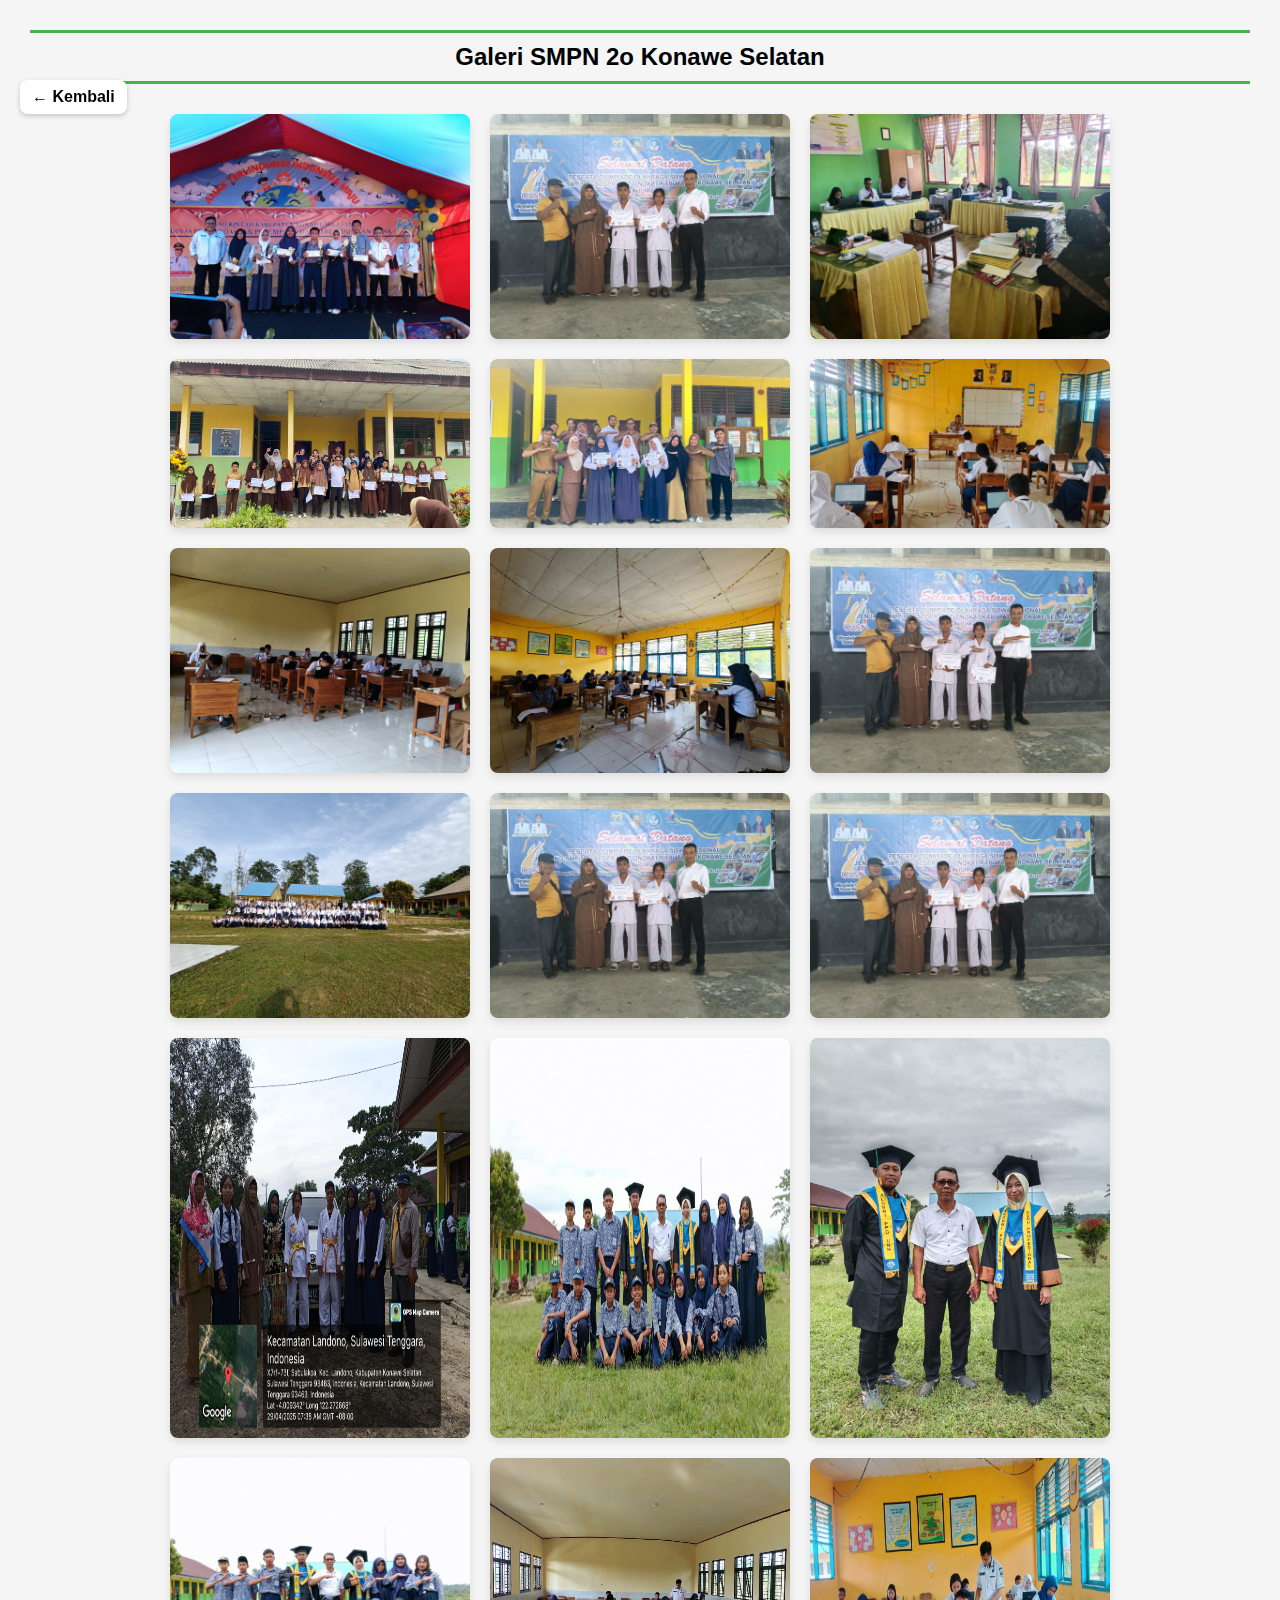
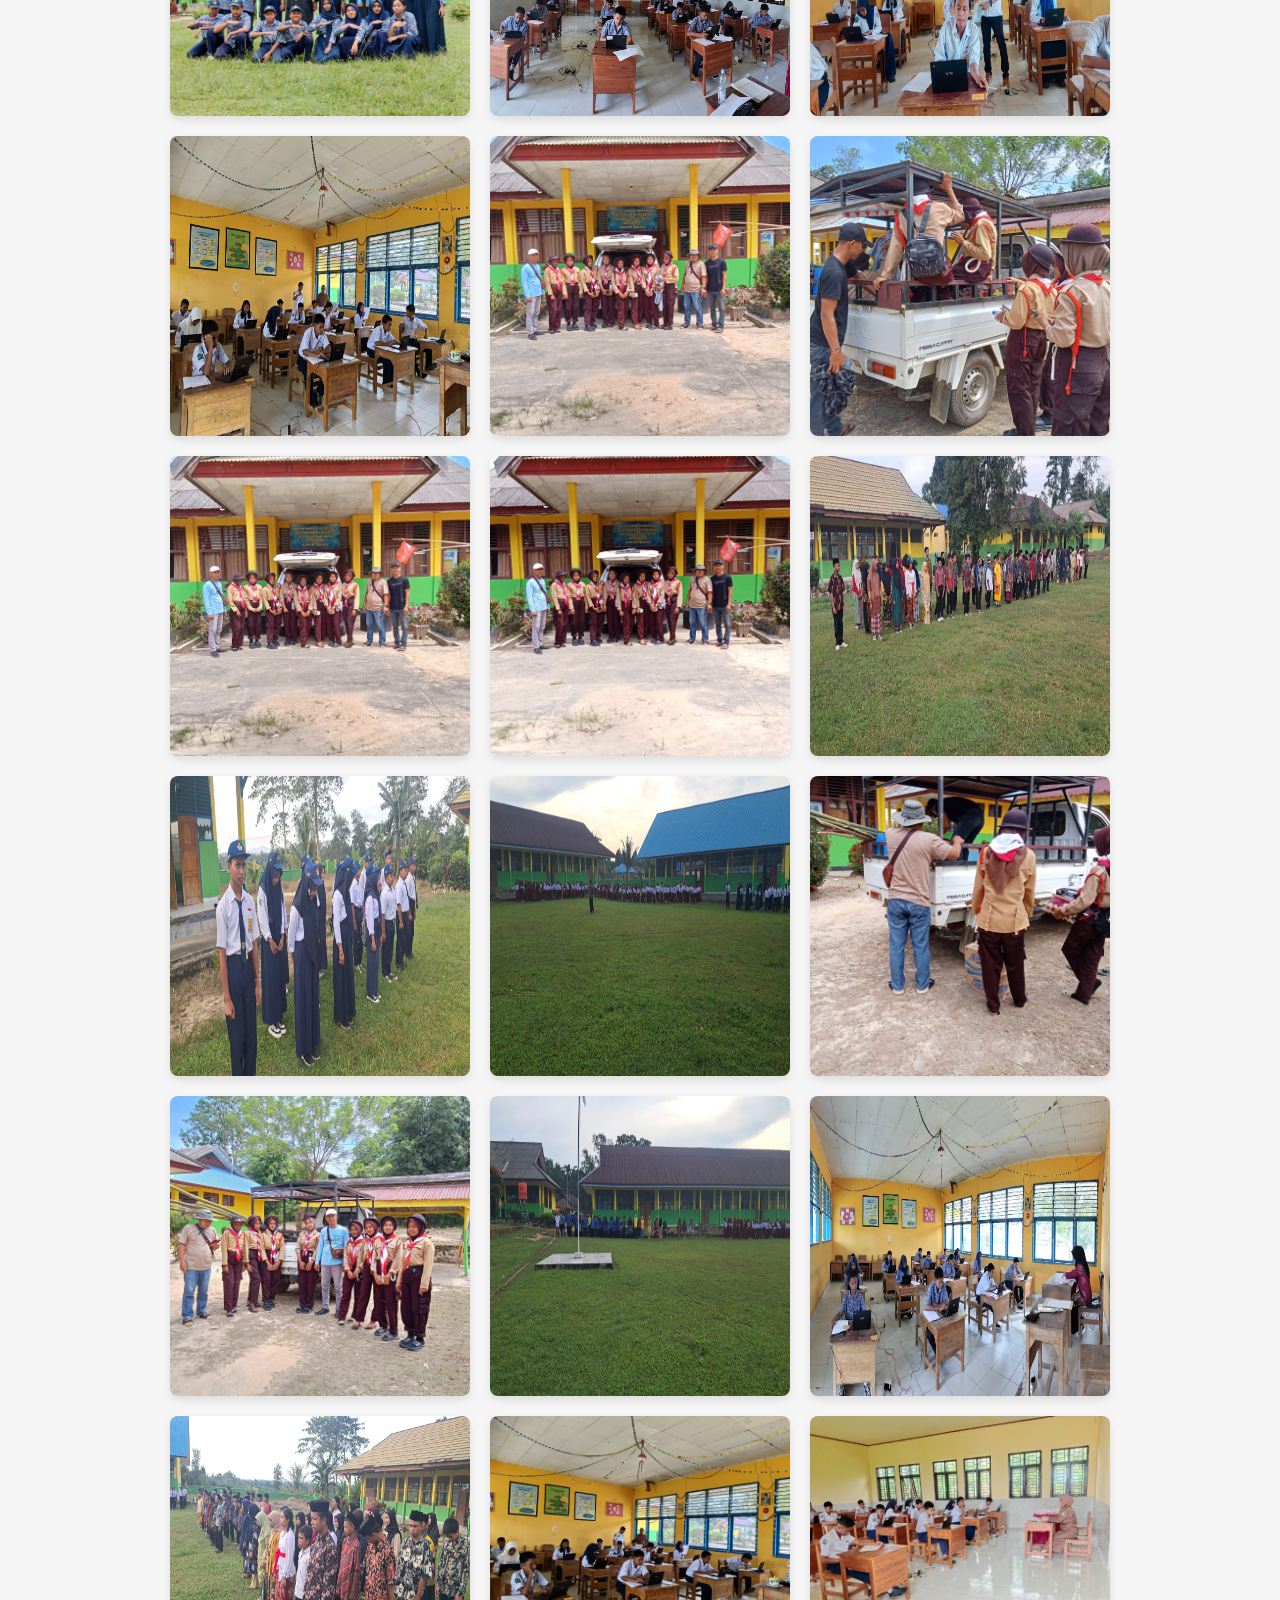
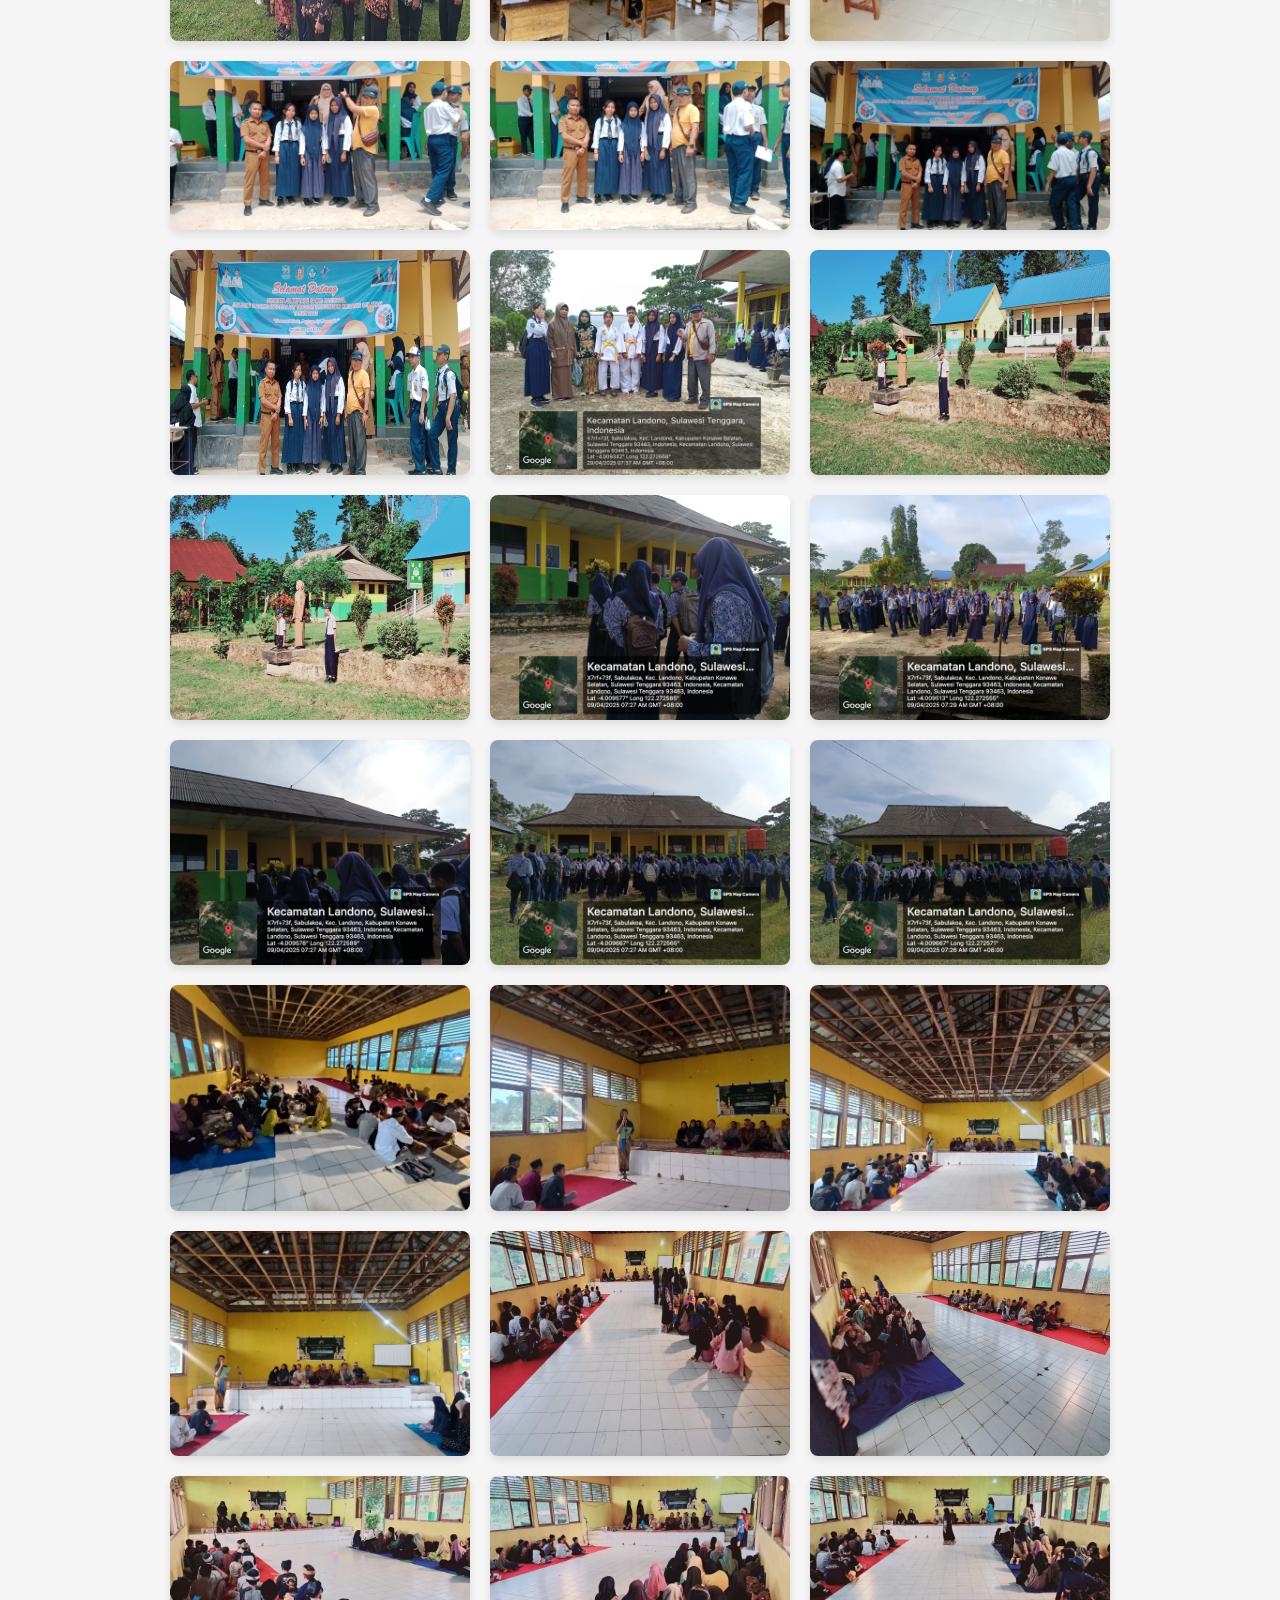
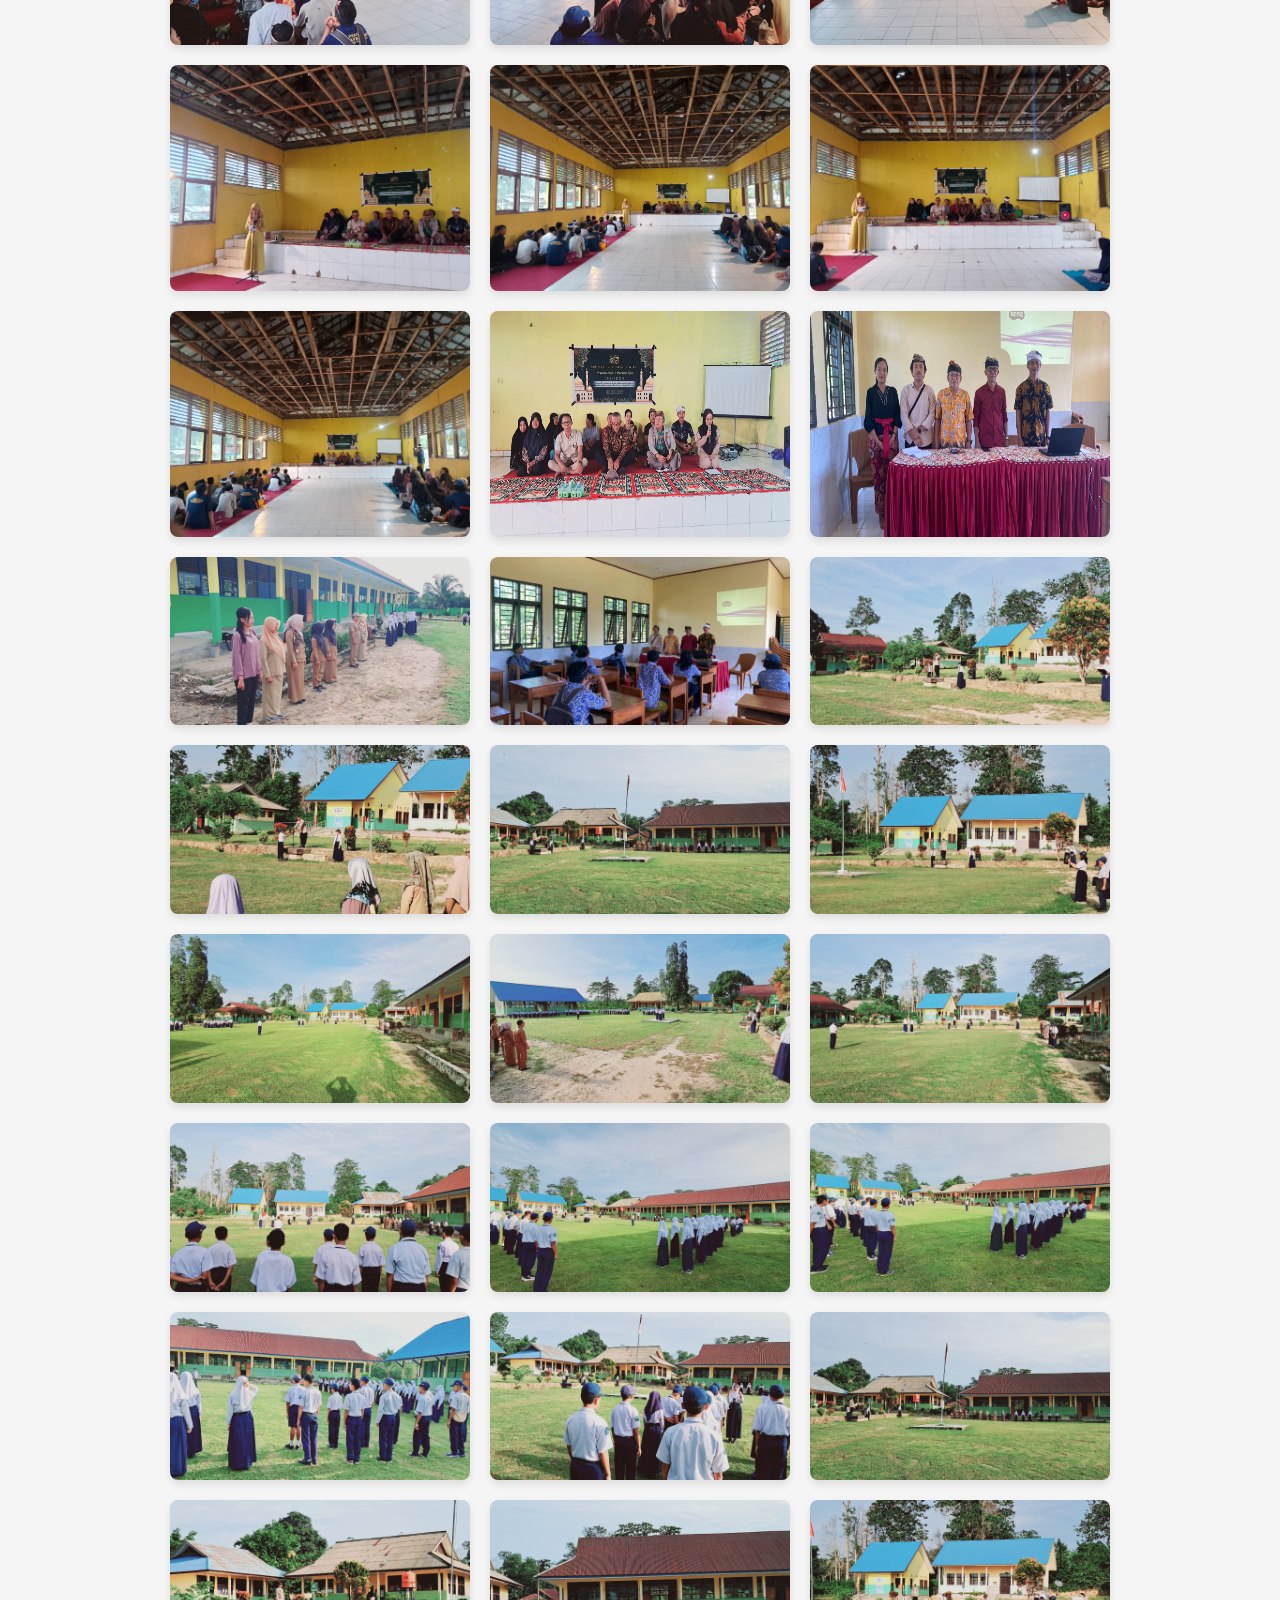
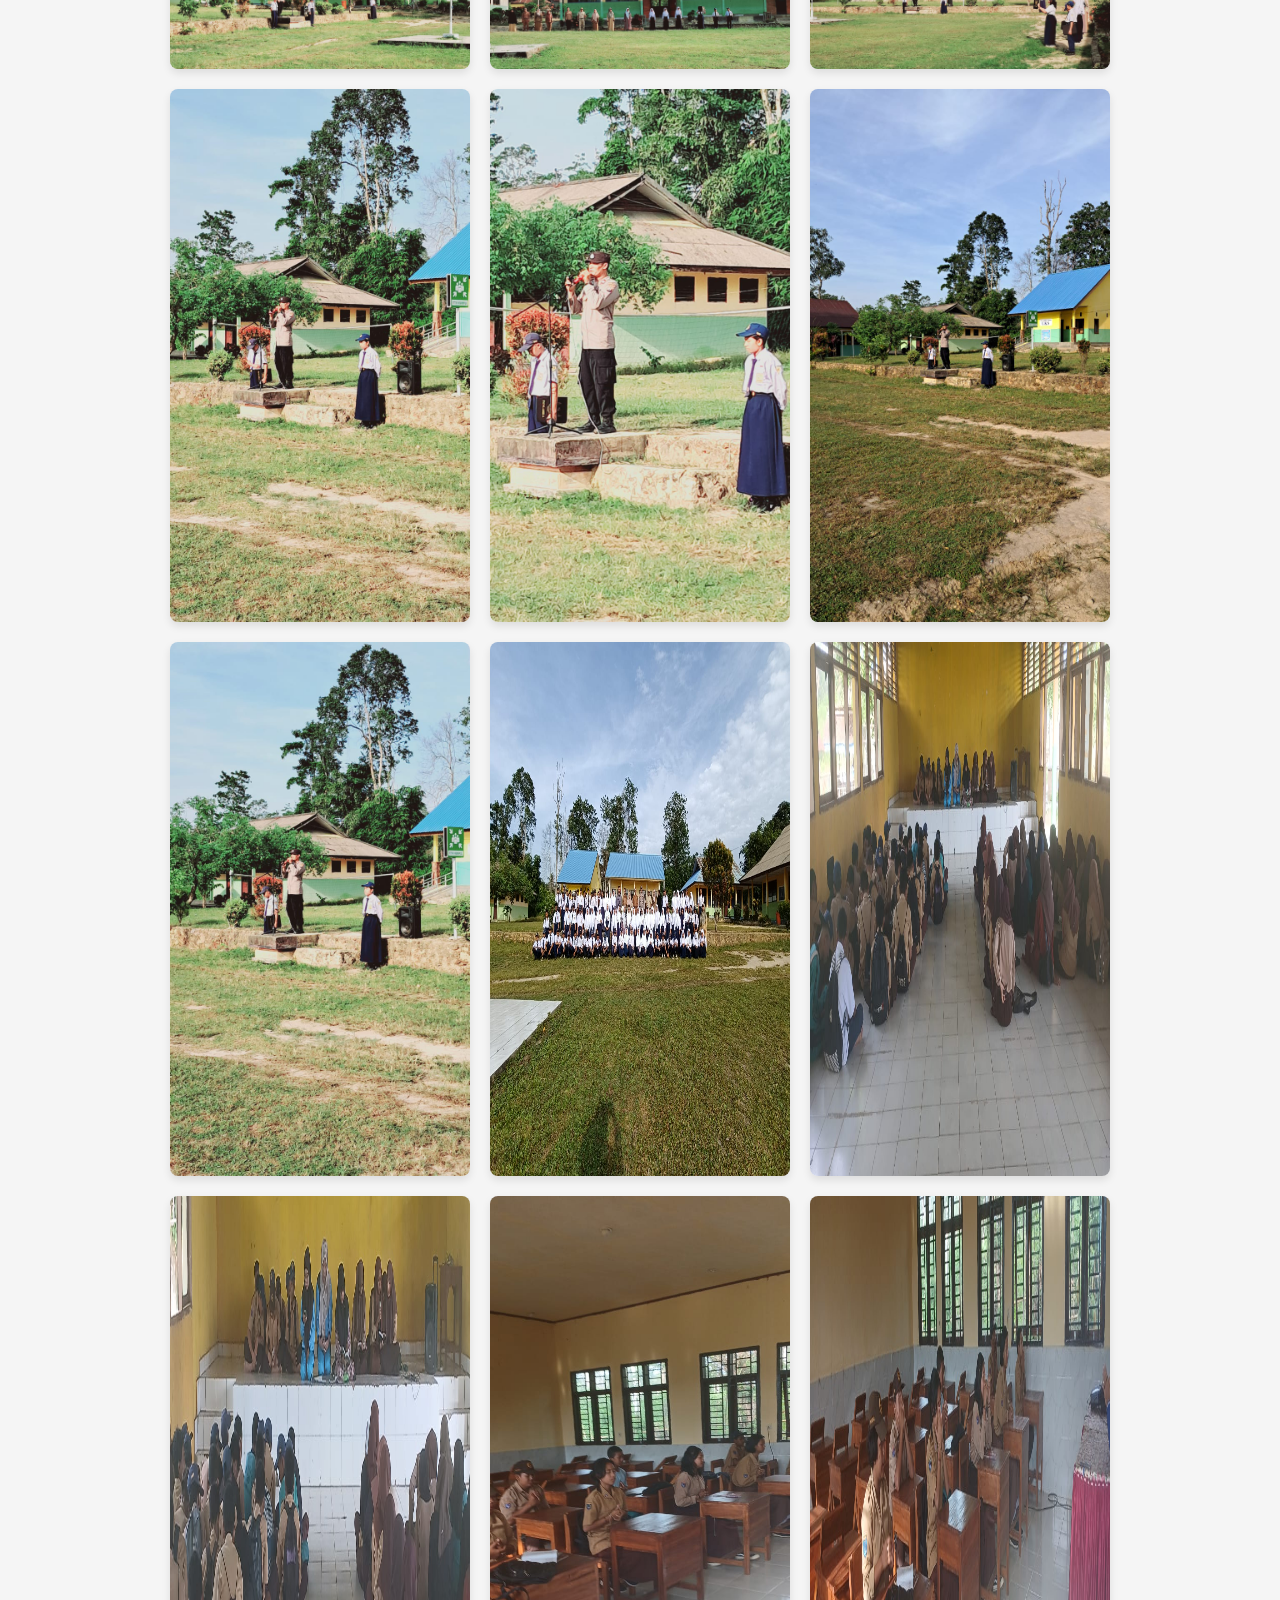
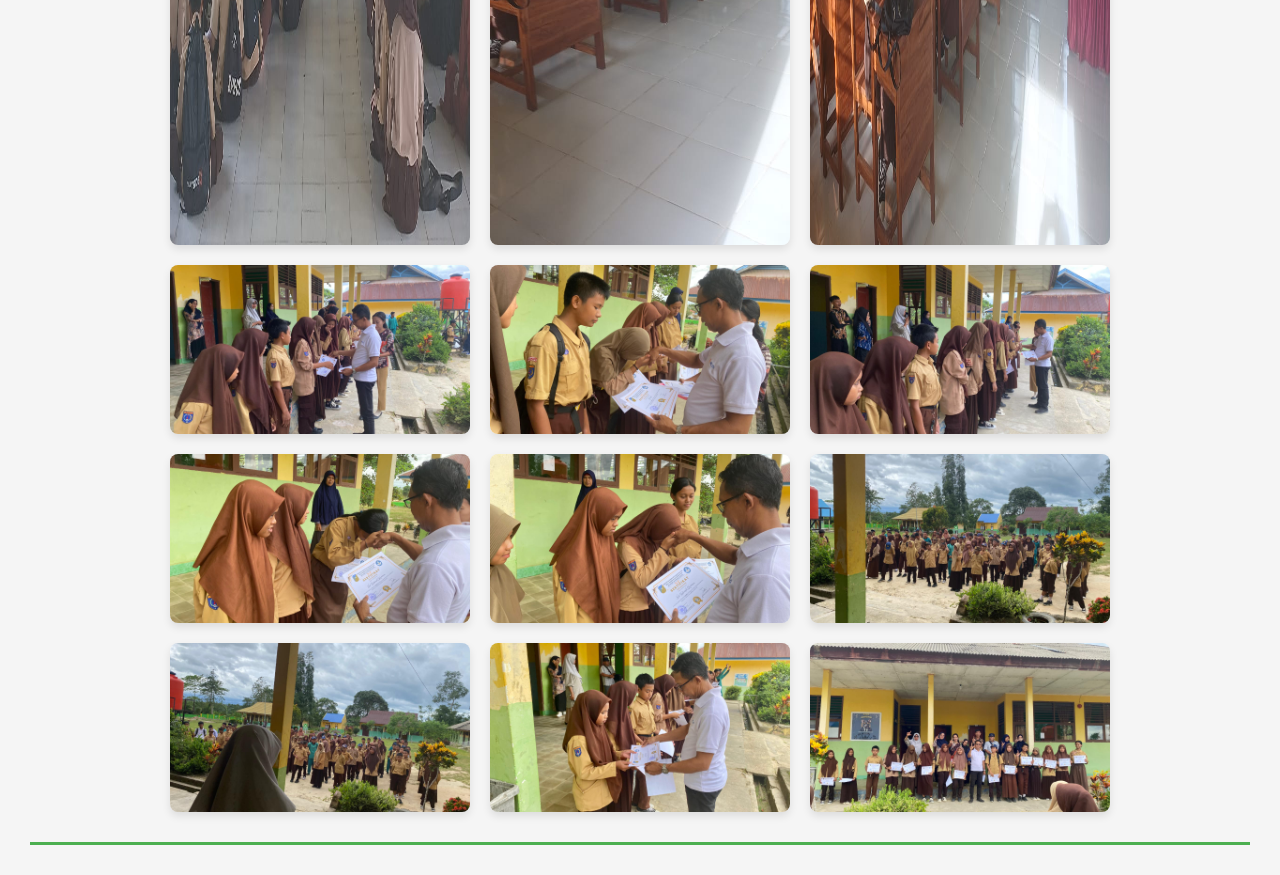
<file: galeri Lengkap.html>
<!DOCTYPE html>
<html lang="id">
<head>
  <link rel="stylesheet" href="assets/css/style.css" />
  <meta charset="UTF-8" />
  <meta name="viewport" content="width=device-width, initial-scale=1.0" />
  <title>Galeri Lengkap</title>
  <style>
    body {
      font-family: Arial, sans-serif;
      padding: 30px;
      background-color: #f5f5f5;
      position: relative;
    }

    h2 {
      text-align: center;
      margin-bottom: 30px;
      border-top: 3px solid #4CAF50;
      border-bottom: 3px solid #4CAF50;
      padding: 10px 0;
      color: #000;
    }

    .gallery-full {
      display: flex;
      flex-wrap: wrap;
      gap: 20px;
      justify-content: center;
      padding-bottom: 30px;
      border-bottom: 3px solid #4CAF50; /* Garis bawah galeri */
    }

    .gallery-full img {
      width: 300px;
      height: auto;
      border-radius: 8px;
      box-shadow: 0 4px 8px rgba(0,0,0,0.1);
      transition: transform 0.2s;
    }

    .gallery-full img:hover {
      transform: scale(1.05);
    }

    .back-link {
      position: absolute;
      top: 20px;
      right: 30px;
      text-decoration: none;
      color: #0066cc;
      font-weight: bold;
      background-color: #e6f0ff;
      padding: 8px 14px;
      border-radius: 6px;
      box-shadow: 0 2px 5px rgba(0,0,0,0.1);
      transition: background-color 0.2s;
    }

    .back-link:hover {
      background-color: #cce0ff;
    }
    .btn-kembali {
  position: fixed;
  top: 80px; /* bisa sesuaikan sesuai kebutuhan */
  left: 20px;
  z-index: 9999;
  background-color: white;
  padding: 8px 12px;
  border-radius: 8px;
  box-shadow: 0 2px 5px rgba(0,0,0,0.2);
  text-decoration: none;
  font-weight: bold;
  color: #000;
}

  </style>
</head>
<body>

  <!-- Tombol kembali -->
  <a href="galeri.html" class="btn-kembali">← Kembali</a>
  <!-- Judul dengan garis atas & bawah -->
  <h2>Galeri SMPN 2o Konawe Selatan</h2>

  <!-- Galeri dengan garis bawah -->
  <div class="gallery-full">
  <img src="Galeri/Gambar 1.jpg" alt="Kegiatan">
  <img src="Galeri/Gambar 2.jpg" alt="Kegiatan">
  <img src="Galeri/Gambar 3.jpg" alt="Kegiatan">
  <img src="Galeri/Gambar 4.jpg" alt="Kegiatan">
  <img src="Galeri/Gambar 5.jpg" alt="Kegiatan">
  <img src="Galeri/IMG-20250510-WA0005.jpg" alt="Kegiatan">
  <img src="Galeri/IMG-20250510-WA0006.jpg" alt="Kegiatan">
  <img src="Galeri/IMG-20250510-WA0007.jpg" alt="Kegiatan">
  <img src="Galeri/IMG-20250528-WA0005.jpg" alt="Kegiatan">
  <img src="Galeri/IMG-20250529-WA0002.jpg" alt="Kegiatan">
  <img src="Galeri/IMG-20250529-WA0004.jpg" alt="Kegiatan">
  <img src="Galeri/IMG-20250529-WA0005.jpg" alt="Kegiatan">
  <img src="Galeri/IMG-20250529-WA0006.jpg" alt="Kegiatan">
  <img src="Galeri/IMG-20250613-WA0001.jpg" alt="Kegiatan">
  <img src="Galeri/IMG-20250613-WA0002.jpg" alt="Kegiatan">
  <img src="Galeri/IMG-20250613-WA0003.jpg" alt="Kegiatan">
  <img src="Galeri/IMG-20250613-WA0005.jpg" alt="Kegiatan">
  <img src="Galeri/IMG-20250613-WA0006.jpg" alt="Kegiatan">
  <img src="Galeri/IMG-20250613-WA0007.jpg" alt="Kegiatan">
  <img src="Galeri/IMG-20250613-WA0008.jpg" alt="Kegiatan">
  <img src="Galeri/IMG-20250613-WA0009.jpg" alt="Kegiatan">
  <img src="Galeri/IMG-20250613-WA0010.jpg" alt="Kegiatan">
  <img src="Galeri/IMG-20250613-WA0011.jpg" alt="Kegiatan">
  <img src="Galeri/IMG-20250613-WA0012.jpg" alt="Kegiatan">
  <img src="Galeri/IMG-20250613-WA0013.jpg" alt="Kegiatan">
  <img src="Galeri/IMG-20250613-WA0014.jpg" alt="Kegiatan">
  <img src="Galeri/IMG-20250613-WA0015.jpg" alt="Kegiatan">
  <img src="Galeri/IMG-20250613-WA0016.jpg" alt="Kegiatan">
  <img src="Galeri/IMG-20250613-WA0017.jpg" alt="Kegiatan">
  <img src="Galeri/IMG-20250613-WA0018.jpg" alt="Kegiatan">
  <img src="Galeri/IMG-20250613-WA0019.jpg" alt="Kegiatan">
  <img src="Galeri/IMG-20250613-WA0020.jpg" alt="Kegiatan">
  <img src="Galeri/IMG-20250613-WA0021.jpg" alt="Kegiatan">
  <img src="Galeri/IMG-20250613-WA0022.jpg" alt="Kegiatan">
  <img src="Galeri/IMG-20250613-WA0023.jpg" alt="Kegiatan">
  <img src="Galeri/IMG-20250613-WA0024.jpg" alt="Kegiatan">
  <img src="Galeri/IMG-20250613-WA0025.jpg" alt="Kegiatan">
  <img src="Galeri/IMG-20250613-WA0026.jpg" alt="Kegiatan">
  <img src="Galeri/IMG-20250613-WA0027.jpg" alt="Kegiatan">
  <img src="Galeri/IMG-20250613-WA0028.jpg" alt="Kegiatan">
  <img src="Galeri/IMG-20250613-WA0029.jpg" alt="Kegiatan">
  <img src="Galeri/IMG-20250613-WA0030.jpg" alt="Kegiatan">
  <img src="Galeri/IMG-20250613-WA0031.jpg" alt="Kegiatan">
  <img src="Galeri/IMG-20250613-WA0032.jpg" alt="Kegiatan">
  <img src="Galeri/IMG-20250613-WA0033.jpg" alt="Kegiatan">
  <img src="Galeri/IMG-20250613-WA0034.jpg" alt="Kegiatan">
  <img src="Galeri/IMG-20250613-WA0035.jpg" alt="Kegiatan">
  <img src="Galeri/IMG-20250613-WA0036.jpg" alt="Kegiatan">
  <img src="Galeri/IMG-20250613-WA0037.jpg" alt="Kegiatan">
  <img src="Galeri/IMG-20250613-WA0038.jpg" alt="Kegiatan">
  <img src="Galeri/IMG-20250613-WA0039.jpg" alt="Kegiatan">
  <img src="Galeri/IMG-20250613-WA0040.jpg" alt="Kegiatan">
  <img src="Galeri/IMG-20250613-WA0041.jpg" alt="Kegiatan">
  <img src="Galeri/IMG-20250613-WA0042.jpg" alt="Kegiatan">
  <img src="Galeri/IMG-20250613-WA0043.jpg" alt="Kegiatan">
  <img src="Galeri/IMG-20250613-WA0044.jpg" alt="Kegiatan">
  <img src="Galeri/IMG-20250613-WA0045.jpg" alt="Kegiatan">
  <img src="Galeri/IMG-20250613-WA0046.jpg" alt="Kegiatan">
  <img src="Galeri/IMG-20250613-WA0047.jpg" alt="Kegiatan">
  <img src="Galeri/IMG-20250613-WA0048.jpg" alt="Kegiatan">
  <img src="Galeri/IMG-20250613-WA0049.jpg" alt="Kegiatan">
  <img src="Galeri/IMG-20250613-WA0050.jpg" alt="Kegiatan">
  <img src="Galeri/IMG-20250613-WA0051.jpg" alt="Kegiatan">
  <img src="Galeri/IMG-20250613-WA0052.jpg" alt="Kegiatan">
  <img src="Galeri/IMG-20250613-WA0053.jpg" alt="Kegiatan">
  <img src="Galeri/IMG-20250613-WA0054.jpg" alt="Kegiatan">
  <img src="Galeri/IMG-20250613-WA0055.jpg" alt="Kegiatan">
  <img src="Galeri/IMG-20250613-WA0056.jpg" alt="Kegiatan">
  <img src="Galeri/IMG-20250613-WA0057.jpg" alt="Kegiatan">
  <img src="Galeri/IMG-20250613-WA0058.jpg" alt="Kegiatan">
  <img src="Galeri/IMG-20250613-WA0059.jpg" alt="Kegiatan">
  <img src="Galeri/IMG-20250613-WA0060.jpg" alt="Kegiatan">
  <img src="Galeri/IMG-20250613-WA0061.jpg" alt="Kegiatan">
  <img src="Galeri/IMG-20250613-WA0062.jpg" alt="Kegiatan">
  <img src="Galeri/IMG-20250613-WA0063.jpg" alt="Kegiatan">
  <img src="Galeri/IMG-20250613-WA0064.jpg" alt="Kegiatan">
  <img src="Galeri/IMG-20250613-WA0065.jpg" alt="Kegiatan">
  <img src="Galeri/IMG-20250613-WA0066.jpg" alt="Kegiatan">
  <img src="Galeri/IMG-20250613-WA0067.jpg" alt="Kegiatan">
  <img src="Galeri/IMG-20250613-WA0068.jpg" alt="Kegiatan">
  <img src="Galeri/IMG-20250613-WA0069.jpg" alt="Kegiatan">
  <img src="Galeri/IMG-20250613-WA0070.jpg" alt="Kegiatan">
  <img src="Galeri/IMG-20250613-WA0071.jpg" alt="Kegiatan">
  <img src="Galeri/IMG-20250613-WA0072.jpg" alt="Kegiatan">
  <img src="Galeri/IMG-20250613-WA0073.jpg" alt="Kegiatan">
  <img src="Galeri/IMG-20250613-WA0074.jpg" alt="Kegiatan">
  <img src="Galeri/IMG-20250613-WA0075.jpg" alt="Kegiatan">
  <img src="Galeri/IMG-20250613-WA0076.jpg" alt="Kegiatan">
  <img src="Galeri/IMG-20250613-WA0077.jpg" alt="Kegiatan">
  <img src="Galeri/IMG-20250613-WA0078.jpg" alt="Kegiatan">
  <img src="Galeri/IMG-20250613-WA0079.jpg" alt="Kegiatan">
  <img src="Galeri/IMG-20250613-WA0080.jpg" alt="Kegiatan">
  <img src="Galeri/IMG-20250613-WA0081.jpg" alt="Kegiatan">
  <img src="Galeri/IMG-20250613-WA0082.jpg" alt="Kegiatan">
  <img src="Galeri/IMG-20250613-WA0083.jpg" alt="Kegiatan">
  <img src="Galeri/IMG-20250613-WA0084.jpg" alt="Kegiatan">
   </div>

  <script>
    // Toggle menu saat nav-toggle diklik
    document.addEventListener("DOMContentLoaded", function () {
      const toggle = document.querySelector(".nav-toggle");
      const navLinks = document.querySelector(".nav-links");

      if (toggle && navLinks) {
        toggle.addEventListener("click", function () {
          navLinks.classList.toggle("active");
        });
      }
    });
  </script>
</body>
</html>
</file>
<file: assets/css/style.css>
/* Reset dasar */
* {
  margin: 0;
  padding: 0;
  box-sizing: border-box;
  font-family: Arial, sans-serif;
}

/* Top Bar */
.top-bar {
  display: flex;
  justify-content: space-between;
  align-items: center;
  padding: 5px 20px;
  font-size: 14px;
  background-color: #23059c;
  color: white;
  color: black;
}

.top-bar i {
  margin-right: 5px;
}

.social-icons a {
  margin-left: 10px;
}

.social-icons a .fab {
  font-size: 18px;
}

.fa-facebook { color: #3b5998; }
.fa-twitter { color: #1da1f2; }
.fa-instagram { color: #e4405f; }
.fa-youtube { color: #ff0000; }
.fa-whatsapp { color: #07ef3d; }

/* Header Navigasi */
header {
  background-color: #23059c;
  color: white;
  position: sticky;
  top: 0;
  width: 100%;
  z-index: 1000;
}

nav {
  display: flex;
  align-items: center;
  justify-content: space-between;
  flex-wrap: wrap;
  padding: 10px 20px;
}

.logo {
  display: flex;
  align-items: center;
  gap: 2px;
}

.logo img {
  width: 50px;
}

.nav-toggle {
  display: none;
  font-size: 24px;
  cursor: pointer;
  color: white;
}

.nav-links {
  display: flex;
  align-items: center;
  flex-wrap: wrap;
}

.nav-links a {
  color: white;
  text-decoration: none;
  margin: 5px 10px;
}

.nav-links a:hover {
  text-decoration: underline;
}

.login-btn {
  background-color: orange;
  color: white;
  padding: 5px 15px;
  border-radius: 20px;
  text-decoration: none;
}

/* Footer */
footer {
  background-color: #23059c;
  color: white;
  background-color: #4807ec;
  color: white;
  padding: 40px 20px 20px;
  display: flex;
  flex-wrap: wrap;
  justify-content: space-between;
}

footer .column {
  flex: 1;
  margin: 10px;
}

.footer-logo {
  display: flex;
  align-items: center;
  gap: 10px;
}

.footer-logo img {
  width: 60px;
}

.footer-links a {
  display: block;
  color: white;
  text-decoration: none;
  margin: 5px 0;
}

.footer-icons a {
  margin-right: 10px;
}

.footer-icons a .fab {
  font-size: 20px;
}

.bottom-bar {
  background-color: #f7df09;
  text-align: center;
  padding: 10px;
  font-size: 14px;
}

.map-container {
  display: flex;
  flex-direction: row;
  align-items: flex-start;
  gap: 10px;
  margin-top: 10px;
}

.map-container iframe {
  flex: 1;
  height: 200px;
  border: 0;
  border-radius: 10px;
}

/* Counter box */
.counter-section {
  display: flex;
  justify-content: center;
  gap: 40px;
  margin-top: 10px;
}

.counter-box {
  text-align: center;
  color: white;
  display: flex;
  flex-direction: column;
  align-items: center;
}

.icon-text {
  display: flex;
  align-items: center;
  gap: 8px;
  margin-bottom: 5px;
}

.icon-text p {
  margin: 0;
  font-weight: bold;
  font-size: 16px;
}

.counter-box span {
  font-size: 20px;
  font-weight: bold;
  margin-top: 5px;
}

/* Responsive */
@media (max-width: 768px) {
  .nav-links {
    display: none;
    flex-direction: column;
    width: 100%;
    background-color: #f5cd05;
  }
  .nav-links.show {
    display: flex;
  }
  .nav-toggle {
    display: block;
  }
}



/* Tambahan: Responsivitas */
@media (max-width: 768px) {
  .nav-toggle {
    display: block;
  }

  .nav-links {
    display: none;
    flex-direction: column;
    width: 100%;
    background-color: #23059c;
  }

  .nav-links a {
    padding: 10px;
    border-top: 1px solid #ffffff33;
  }

  .nav-links.active {
    display: flex;
  }

  .logo img {
    width: 40px;
  }

  .galeri,
  .konten,
  .footer-section {
    flex-direction: column;
    align-items: center;
  }

  img {
    max-width: 100%;
    height: auto;
  }

  body {
    font-size: 16px;
  }
}
</file>
